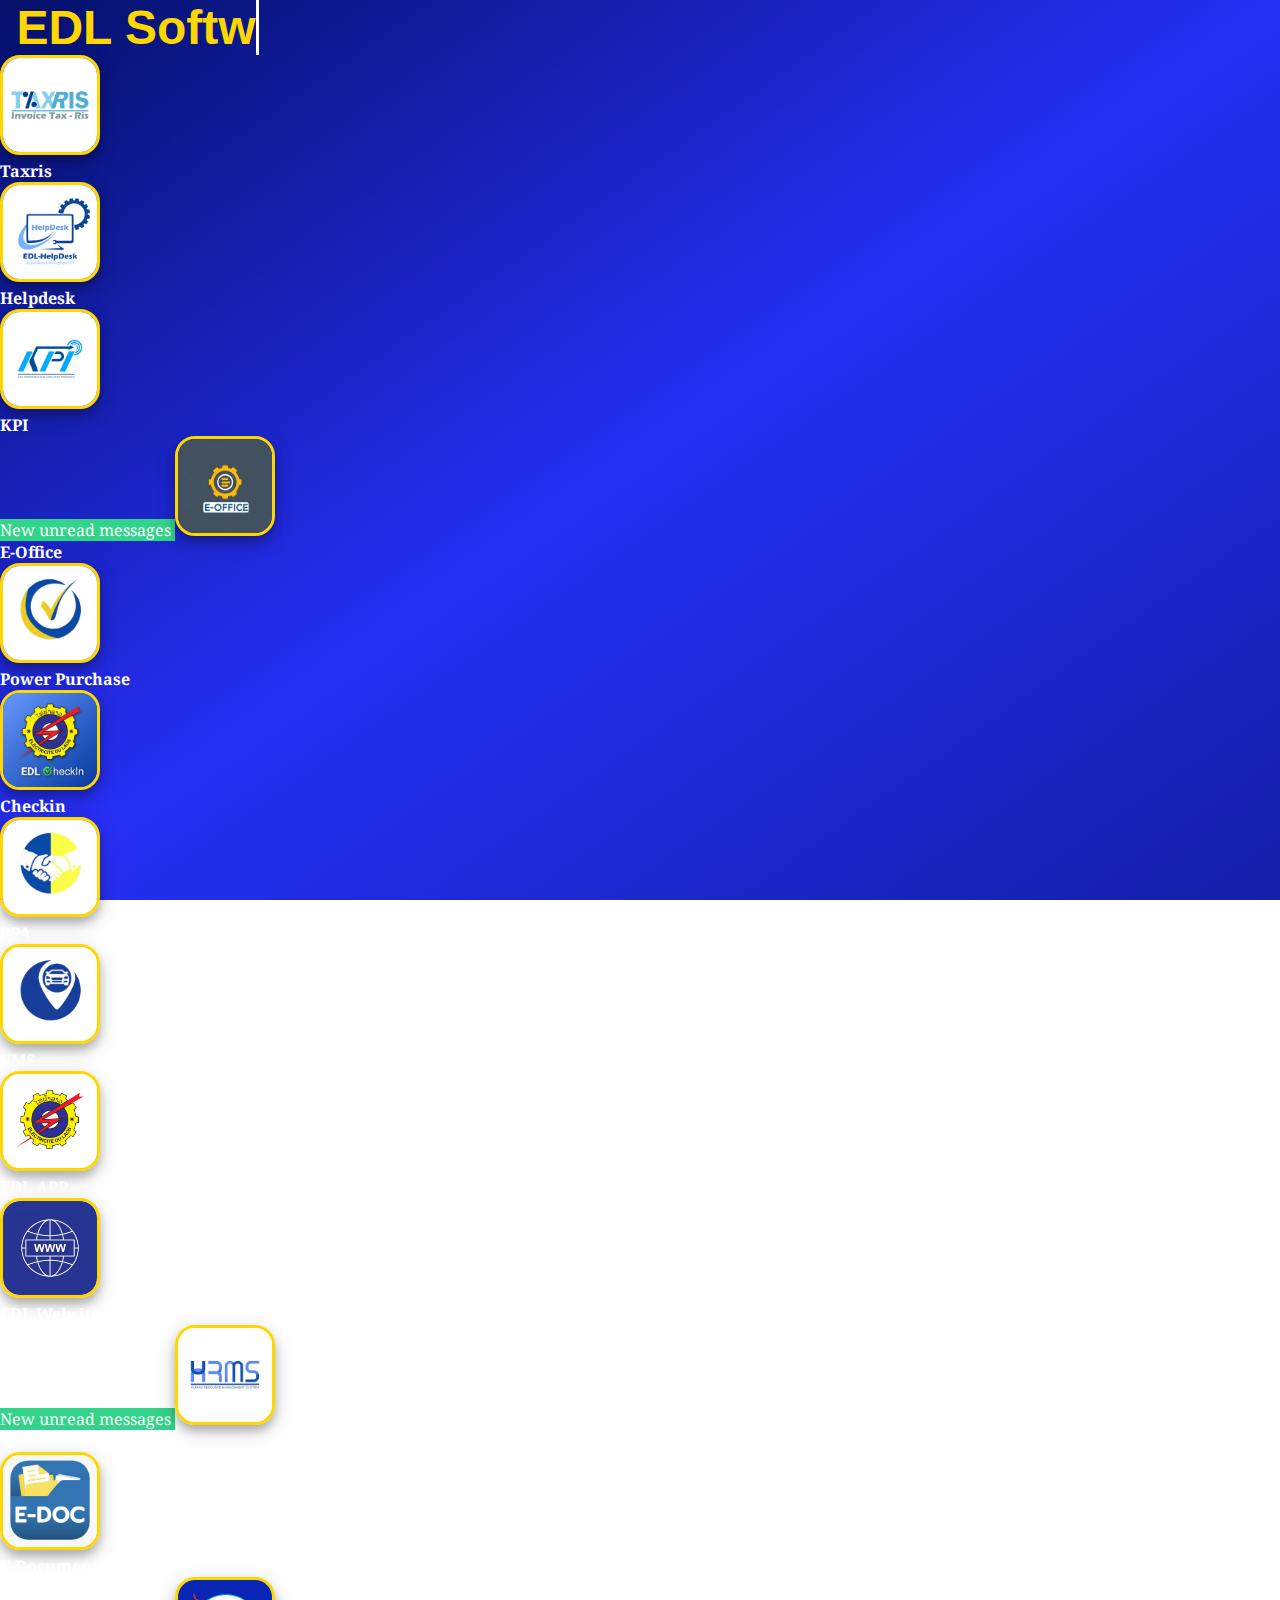
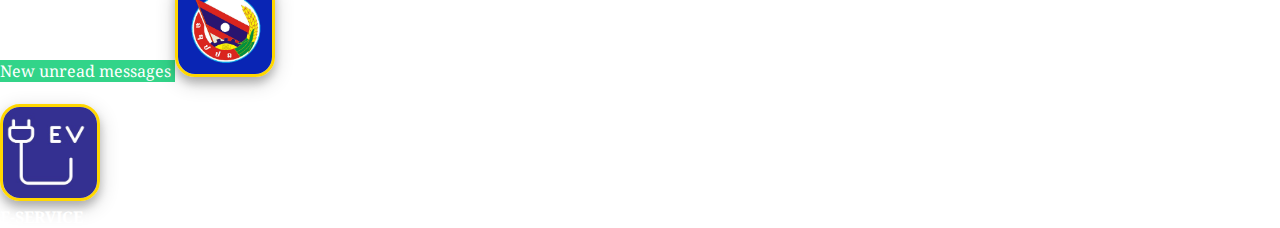
<file: index.html>
<!DOCTYPE html>
<html lang="en">
  <head>
    <meta charset="UTF-8" />
    <meta name="viewport" content="width=device-width, initial-scale=1.0" />
    <title>EDL SOFTWARE</title>
    <link href="edl.png" rel="icon" />
    <link
      href="https://cdn.jsdelivr.net/npm/bootstrap@5.3.2/dist/css/bootstrap.min.css"
      rel="stylesheet"
      integrity="sha384-T3c6CoIi6uLrA9TneNEoa7RxnatzjcDSCmG1MXxSR1GAsXEV/Dwwykc2MPK8M2HN"
      crossorigin="anonymous" />
    <link rel="stylesheet" href="style.css" />
  </head>
  <body>
    <div class="container-fluid">
      <div
        class="d-flex w-100 vh-100 align-items-start justify-content-center mt-5">
        <div class="row text-center">
          <div class="mb-5">
            <h1 class="typewriter-text text-center mt-3 fw-bold"
              style="color: #ffd700;"></h1>
          </div>

          <div class="col-md-2 col-4">
            <div class="zoom">
              <a href="https://invoice-taxris.edl.com.la/signin"
                target="_blank">
                <img src="img/TaxRIS.png" alt="Taxris" />
              </a>
            </div>
            <h4 class="text-center mt-3 mb-5 fw-bold">Taxris</h4>
          </div>
          <div class="col-md-2 col-4">
            <div class="zoom">

              <a href="https://helpdesk.edl.com.la/#/signin" target="_blank">
                <img
                  src="img/ha.png"
                  alt="ha" />
              </a>

            </div>
            <h4 class="text-center my-3 mb-5 fw-bold">Helpdesk</h4>
          </div>
          <div class="col-md-2 col-4 position-relative">
            <div class="zoom">

              <a href="https://newkpi.edllao.com/" target="_blank">
                <img src="img/KPIs.png" alt="KPI" />
              </a>

            </div>
            <h4 class="text-center my-3 mb-5 fw-bold">KPI</h4>
          </div>
          <div class="col-md-2 col-4 position-relative">
            <div class="zoom">
              <span
                class="position-absolute top-0 start-60 translate-middle badge rounded-pill text-white"
                style="font-size: 1rem; background-color: #32d489;">
                New
                <span class="visually-hidden">unread messages</span>
              </span>
              <a href="https://eoffice.edl.com.la/" target="_blank">
                <img
                  src="img/eoffice.jpg"
                  alt="Budget Planing" />
              </a>

            </div>
            <h4 class="text-center my-3 mb-5 fw-bold">E-Office</h4>
          </div>
          <div class="col-md-2 col-4 ">
            <div class="zoom">
              <a href="https://ppcd.edl.com.la" target="_blank">
                <img
                  src="img/Power Purchase.png"
                  alt="Power Purchase" />
              </a>

            </div>
            <h4 class="text-center my-3 mb-5 fw-bold">Power Purchase</h4>
          </div>
          <!-- <div class="col-md-2 col-4">
            <div class="zoom">

              <a href="https://edlloanproject.vercel.app/" target="_blank">
                <img src="img/Loan.png" alt="Loan" />
              </a>

            </div>
            <h4 class="text-center my-3 mb-5 fw-bold">Loan</h4>
          </div> -->
          <div class="col-md-2 col-4 position-relative">
            <div class="zoom">

              <a href="https://hrcheckin.edl.com.la/" target="_blank">
                <img
                  src="img/CheckIN.png"
                  alt="Checkin" />
              </a>

            </div>
            <h4 class="text-center my-3 mb-5 fw-bold">Checkin</h4>
          </div>
          <div class="col-md-2 col-4">
            <div class="zoom">

              <a href="https://edl.com.la/edl-app-download" target="_blank">
                <img src="img/PPA.png" alt="PPA" />
              </a>

            </div>
            <h4 class="text-center my-3 mb-5 fw-bold">PPA</h4>
          </div>
          <div class="col-md-2 col-4 position-relative">
            <div class="zoom">

              <a href="https://vms.edllao.com/" target="_blank">
                <img src="img/Vms.png" alt="VMS" />
              </a>

            </div>
            <h4 class="text-center my-3 mb-5 fw-bold">VMS</h4>
          </div>
          <!--           <div class="col-md-2 col-4">
            <div class="zoom">
              
                <a href="https://edl-ddsp.com/" target="_blank">
                  <img src="img/ddsp.png" alt="DDSP" />
                </a>
                
              </div>
              <h4 class="text-center my-3 mb-5 fw-bold">DDSP</h4>
          </div> -->
          <!-- <div class="col-md-2 col-4">
            <div class="zoom">

              <a href="https://10.0.123.23:8550/login" target="_blank">
                <img
                  src="img/SM.png"
                  alt="Smart Meter" />
              </a>

            </div>
            <h4 class="text-center my-3 mb-5 fw-bold">Smart Meter</h4>
          </div>
                    <div class="col-md-2 col-4">
            <div class="zoom">
              
                <a href="#" target="_blank">
                  <img src="img/SAP.png" alt="SAP" />
                </a>
                
              </div>
              <h4 class="text-center my-3 mb-5 fw-bold">SAP</h4>
          </div> -->
          <div class="col-md-2 col-4 position-relative">
            <div class="zoom">

              <a href="https://edl.com.la/edl-app-download" target="_blank">
                <img src="img/EDLWEBSITE.jpeg" alt="EDL Website" />
              </a>

            </div>
            <h4 class="text-center my-3 mb-5 fw-bold">EDL APP</h4>
          </div>
          <div class="col-md-2 col-4 position-relative">
            <div class="zoom">

              <a href="https://newedl-website.vercel.app/" target="_blank">
                <img src="img/Website.jpeg" alt="EDL Website" />
              </a>

            </div>
            <h4 class="text-center my-3 mb-5 fw-bold">EDL Website</h4>
          </div>
          <div class="col-md-2 col-4 position-relative">
            <div class="zoom">
              <span
                class="position-absolute top-0 start-60 translate-middle badge rounded-pill text-white"
                style="font-size: 1rem; background-color: #32d489;">
                New
                <span class="visually-hidden">unread messages</span>
              </span>
              <a href="https://hrm-prepo.edl.com.la/" target="_blank">
                <img src="img/HRMS.png" alt="HRMS" />
              </a>

            </div>
            <h4 class="text-center my-3 mb-5 fw-bold">HRMS</h4>
          </div>
          <div class="col-md-2 col-4">
            <div class="zoom">

              <a href target="_blank">
                <img src="img/E-DOC.jpeg" alt="E-Document" />
              </a>

            </div>
            <h4 class="text-center my-3 mb-5 fw-bold">E-Document</h4>
          </div>
          <div class="col-md-2 col-4 position-relative">
            <div class="zoom">
              <span
                class="position-absolute top-0 start-60 translate-middle badge rounded-pill text-white"
                style="font-size: 1rem; background-color: #32d489;">
                New
                <span class="visually-hidden">unread messages</span>
              </span>
              <a href="https://jprl.edl.com.la" target="_blank">
                <img src="img/JPRL.jpeg" alt="E-Document" />
              </a>
            </div>
            <h4 class="text-center my-3 mb-5 fw-bold">JPRL</h4>
          </div>
          <div class="col-md-2 col-4 position-relative">
            <div class="zoom">

              <a href="https://e-service.edl.com.la/interview-ev"
                target="_blank">
                <img src="img/EV1.jpeg" alt="E-Document" />
              </a>

            </div>
            <h4 class="text-center my-3 mb-5 fw-bold">E-SERVICE</h4>
          </div>
        </div>
      </div>
    </div>

    <script
      src="https://cdn.jsdelivr.net/npm/bootstrap@5.3.2/dist/js/bootstrap.bundle.min.js"
      integrity="sha384-C6RzsynM9kWDrMNeT87bh95OGNyZPhcTNXj1NW7RuBCsyN/o0jlpcV8Qyq46cDfL"
      crossorigin="anonymous"></script>

    <script>
  const text = "EDL Softwares."; // ข้อความที่คุณต้องการแสดง
  const speed = 100; // หน่วงเวลาต่ออักษร (ms)
  let i = 0;

  function typeWriter() {
    const el = document.querySelector('.typewriter-text');
    if (i < text.length) {
      el.textContent += text.charAt(i);
      i++;
      setTimeout(typeWriter, speed);
    }
  }

  window.addEventListener("DOMContentLoaded", typeWriter);
</script>

  </body>
</html>
</file>
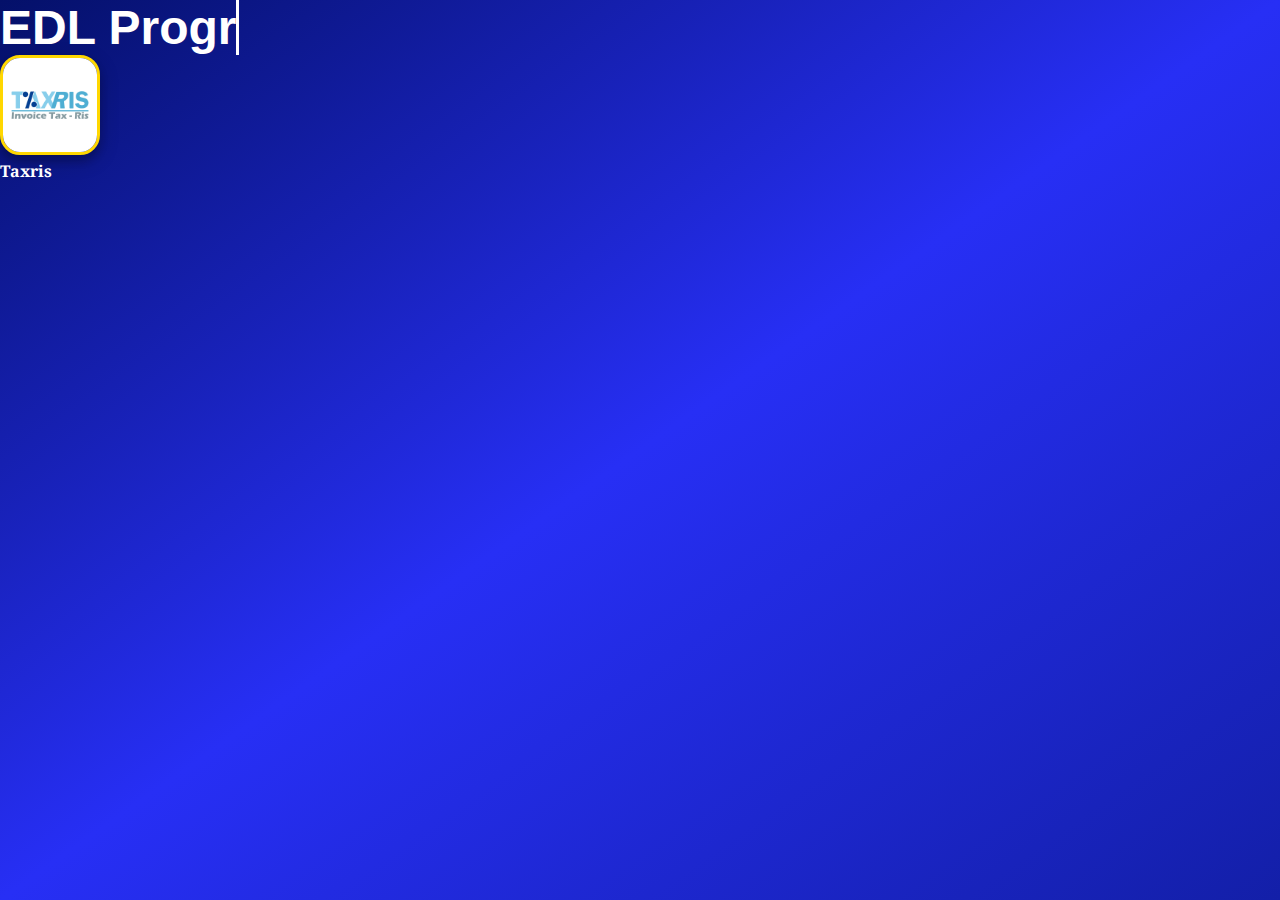
<file: indy2.html>
<!DOCTYPE html>
<html lang="en">
    <head>
        <meta charset="UTF-8" />
        <meta name="viewport" content="width=device-width, initial-scale=1.0" />
        <title>EDL SOFTWARE</title>
        <link href="edl.png" rel="icon" />
        <link
            href="https://cdn.jsdelivr.net/npm/bootstrap@5.3.2/dist/css/bootstrap.min.css"
            rel="stylesheet"
            integrity="sha384-T3c6CoIi6uLrA9TneNEoa7RxnatzjcDSCmG1MXxSR1GAsXEV/Dwwykc2MPK8M2HN"
            crossorigin="anonymous" />
        <link rel="stylesheet" href="style.css" />
    </head>
    <body>
        <div class="container-fluid">
            <div class="d-flex flex-column align-items-center pt-5">
                <div class="typewriter-text"></div>
                <div class="row text-center projects-row">
                    <!-- Copy your .col-md-2 blocks here -->
                    <div class="col-md-2 col-4 mx-2">
                        <div class="zoom">
                            <a href="https://invoice-taxris.edl.com.la/signin"
                                target="_blank">
                                <img src="img/TaxRIS.png" alt="Taxris" />
                            </a>
                        </div>
                        <h4 class="text-center mt-3 mb-5 fw-bold">Taxris</h4>
                    </div>

                    <!-- Add more blocks as needed -->
                </div>
            </div>
        </div>

        <script
            src="https://cdn.jsdelivr.net/npm/bootstrap@5.3.2/dist/js/bootstrap.bundle.min.js"
            integrity="sha384-C6RzsynM9kWDrMNeT87bh95OGNyZPhcTNXj1NW7RuBCsyN/o0jlpcV8Qyq46cDfL"
            crossorigin="anonymous"></script>

        <script>
  const text = "EDL Programs.";
  const speed = 100;
  const pause = 1000;
  let i = 0;
  let isDeleting = false;

  const textEl = document.querySelector('.typewriter-text');
  const gridEl = document.querySelector('.projects-grid');

  function typeWriterLoop() {
    if (!isDeleting) {
      textEl.textContent += text.charAt(i);
      i++;
      if (i === text.length) {
        setTimeout(() => {
          gridEl.classList.add("show"); // 👈 แสดงภาพแบบ smooth
        }, pause);
        return;
      }
    } else {
      textEl.textContent = text.substring(0, i - 1);
      i--;
      if (i === 0) {
        isDeleting = false;
      }
    }
    setTimeout(typeWriterLoop, speed);
  }

  window.addEventListener("DOMContentLoaded", typeWriterLoop);
</script>

    </body>
</html>
</file>
<file: style.css>
@import url('https://fonts.googleapis.com/css2?family=Noto+Sans:ital,wght@0,100;0,200;0,300;0,400;0,500;0,600;0,700;0,800;0,900;1,100;1,200;1,300;1,400;1,500;1,600;1,700;1,800;1,900&family=Noto+Serif:ital,wght@0,100;0,200;0,300;0,400;0,500;0,600;0,700;0,800;0,900;1,100;1,200;1,300;1,400;1,500;1,600;1,700;1,800;1,900&display=swap');

* {
    padding: 0;
    margin: 0;
    box-sizing: border-box;
}

body {
    /* background-image: url("EDLWeb.png"); */
    background: linear-gradient(to bottom right, #041069, #272ff5, #131fa8);
    height: 100vh;
    width: 100% !important;
    background-position: center;
    background-repeat: no-repeat;
    background-size: cover;
    position: relative;
    background-attachment: fixed;
    display: flex;
    font-family: 'Noto Serif', serif;
}

h2,
h3,
h4,
h5,
h6,
p,
span,
a {
    color: white !important;
}

.zoom img {
    width: 100%;
    max-width: 100px;
    height: auto;
    border-radius: 20px;
    border: 3px solid #ffd700;
    box-shadow: 0 6px 8px rgba(0, 0, 0, 0.2),
        0 6px 20px rgba(0, 0, 0, 0.19);
    transition: transform 0.3s ease;
}

.zoom:hover img {
    transform: scale(1.1);
}

.zoom {
    transition: all 0.3s;
}

.zoom:hover {
    transform: scale(1.15);
}

img {
    width: 100%;
    max-width: 150px;
    height: auto;
    border-radius: 30px;
    border: 3px solid #ffffff;
    box-shadow: 0 6px 8px rgba(0, 0, 0, 0.205);
}

.typewriter-text {
    font-size: 48px;
    font-weight: 700;
    white-space: nowrap;
    overflow: hidden;
    border-right: 3px solid white;
    animation: blink-caret 0.5s step-end infinite;
    width: fit-content;
    margin: 0 auto;
    color: white;
    font-family: 'Raleway', sans-serif;
}

@keyframes typing {
    from {
        width: 0;
    }

    to {
        width: 15ch;
    }
}


@keyframes blink-caret {

    from,
    to {
        border-color: transparent;
    }

    50% {
        border-color: #ffd700;
    }
}


@media (hover: hover) {
    .zoom:hover img {
        transform: scale(1.1);
    }

    .zoom:hover {
        transform: scale(1.15);
    }
}


@media (max-width: 768px) {
    .zoom img {
        max-width: 80px;
    }

    .typewriter-text {
        font-size: 2rem;
    }

    img {
        box-shadow: 0 6px 8px rgba(230, 230, 230, 0.342), 0 6px 20px 0 rgba(231, 231, 231, 0.473);
        border-radius: 30px;
        width: 100px;
        height: 100px;
    }

}

@media (max-width: 850px) {
.zoom img {
        max-width: 90px;
    }

    .typewriter-text {
        font-size: 3rem;
    }

    img {
        box-shadow: 0 6px 8px rgba(230, 230, 230, 0.342), 0 6px 20px 0 rgba(231, 231, 231, 0.473);
        border-radius: 30px;
        width: 80px;
        height: 80px;
    }
}

@media (max-width: 320px) {
    .zoom img {
        max-width: 50px;
    }

    .typewriter-text {
        font-size: 1.5rem;
    }

    img {
        box-shadow: 0 6px 8px rgba(230, 230, 230, 0.342), 0 6px 20px 0 rgba(231, 231, 231, 0.473);
        border-radius: 30px;
        width: 40px;
        height: 40px;
    }
    

}
</file>
